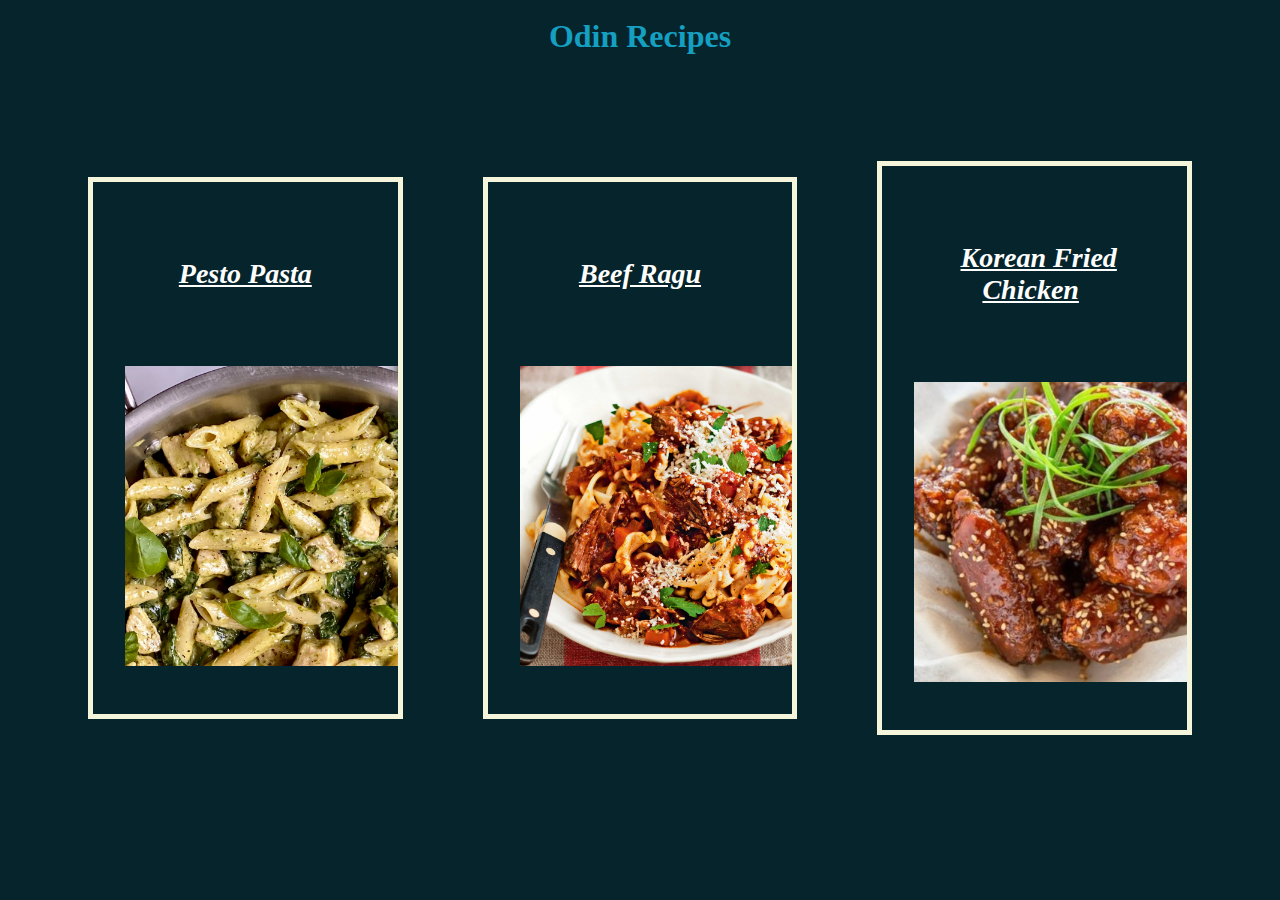
<file: index.html>
<!DOCTYPE html>
<html lang="en">
	<head>
		<title>Odin Recipes</title>
		<meta charset="utf-8">
		<link rel="stylesheet" href="style.css">	
	</head>
	<body>
		<h1 class="main-header">Odin Recipes</h1>
		<ul class="recipe-list">
			<li class="recipes">
				<h3><a href="recipes/pesto-pasta.html">Pesto Pasta</a></h3>
				<img src="recipes/pesto-pasta.jpeg">
			</li>
			<li class="recipes">
				<h3><a href="recipes/beef-ragu.html">Beef Ragu</a></h3>
				<img src="recipes/beef-ragu.jpeg">			
			</li>
			<li class="recipes">
				<h3><a href="recipes/korean-fried-chicken.html">Korean Fried Chicken</a></h3>
				<img src="recipes/korean-fried-chicken.jpg">
			</li>
		</ul>
	</body>
</html>
</file>
<file: style.css>
body {
	background-color: #05242C;
}

h1, h2, h3, p, a, li {
	color: white;
}

h2 {
	font-size: 36px;
}

h3 {
	font-size: 28px;
}

img {
	height: 500px;
	width: auto;
	margin: 0 auto;
	padding: 8px 24px;
	display: block;
}
.recipes, #ingredients:not(h3), #steps:not(h3) {
	font-size: 20px;
}

.recipes, .recipe-header, h3{
	color: #8F6134;
}

.recipe-list{
	text-align: center;
	display: flex;
	justify-content: center; /* Center content horizontally */
	align-items: center; /* Center content vertically */
	padding: 40px;
}

.recipes{
	width: 450px;
	height: auto;
	margin: 40px;
	padding: 24px;
	border: 5px beige;
	border-style: solid;
	overflow: hidden;
	justify-content: center;
	align-items: center;
}

.recipes *{
	padding: 24px 8px;
	font-weight: bolder;
	text-align: center;
}

.recipes > img {
	width: 400px; /* Set a fixed width for the images */
	height: 300px; /* Set a fixed height for the images */
	object-fit: cover; /* Maintain the aspect ratio of the images and fill the container */
}

h1 {
	font-weight: bolder;
}

h2 {
	color: #159FC1;
	font-weight: bold;
}

h3 {
	font-style: italic;
}
.main-header, .recipe-header {
	font-family:Verdana;
	color: #159FC1;
	text-align: center;
	margin: 0 auto;
	padding: 10px;
	display:block;
}

.recipe-guide{
	display: block;
	width: 800px;
	margin: 30px auto;
	justify-content: center;
	align-items: center;
	border: groove;	
	padding: 20px 10px;
}
.recipe-guide h2{
margin-top: 0;
}

.recipe-guide *{
text-align: center;
}

#ingredients, #steps{
margin: 40px;}

#ingredients ul, #steps ol { 
display: table;
margin: 0 auto;
text-align: left;
}

#ingredients * li, #steps * li{
text-align: left;
padding: 4px;}


#ingredients li , .recipe-list li{
	list-style: none;
}

#ingredients li::before {
	content: "\2022";
	color: orange;
	width: 1em;
	margin-left: -1em;
	display: inline-block;
}
</file>
